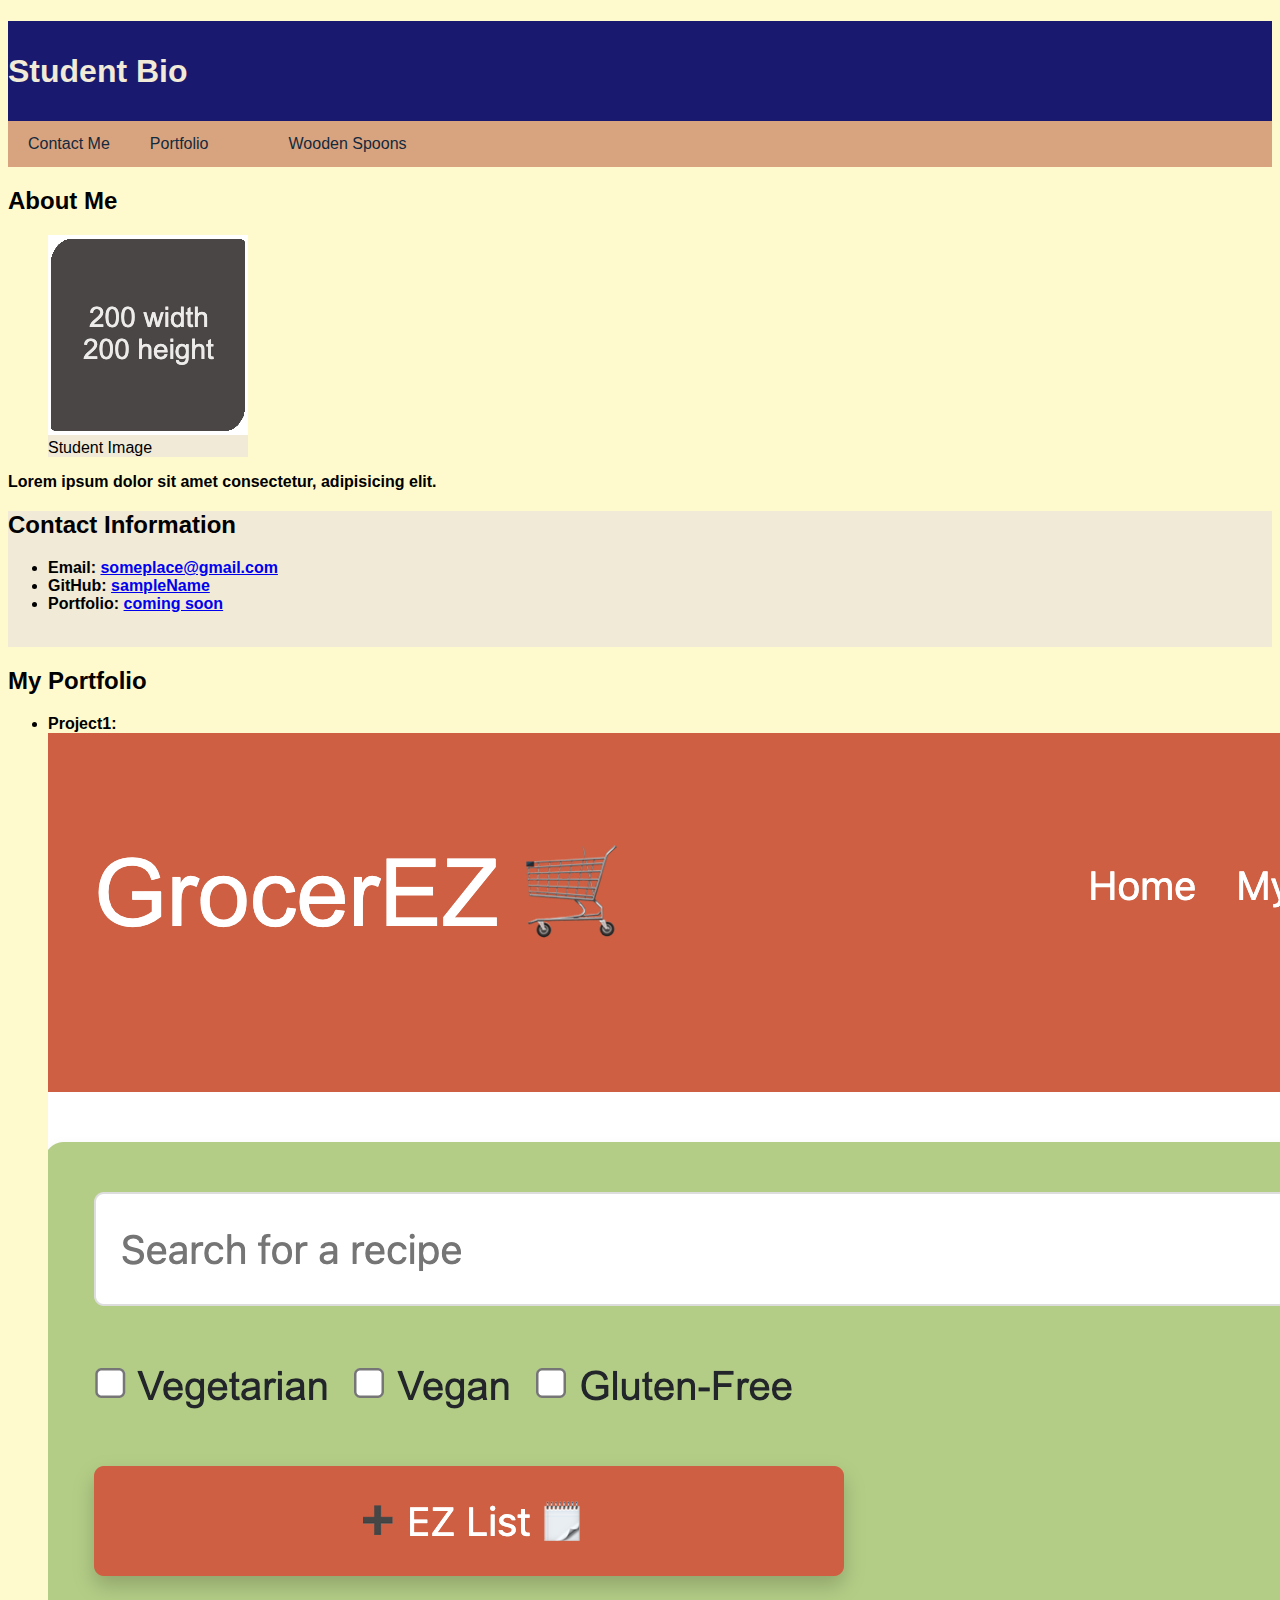
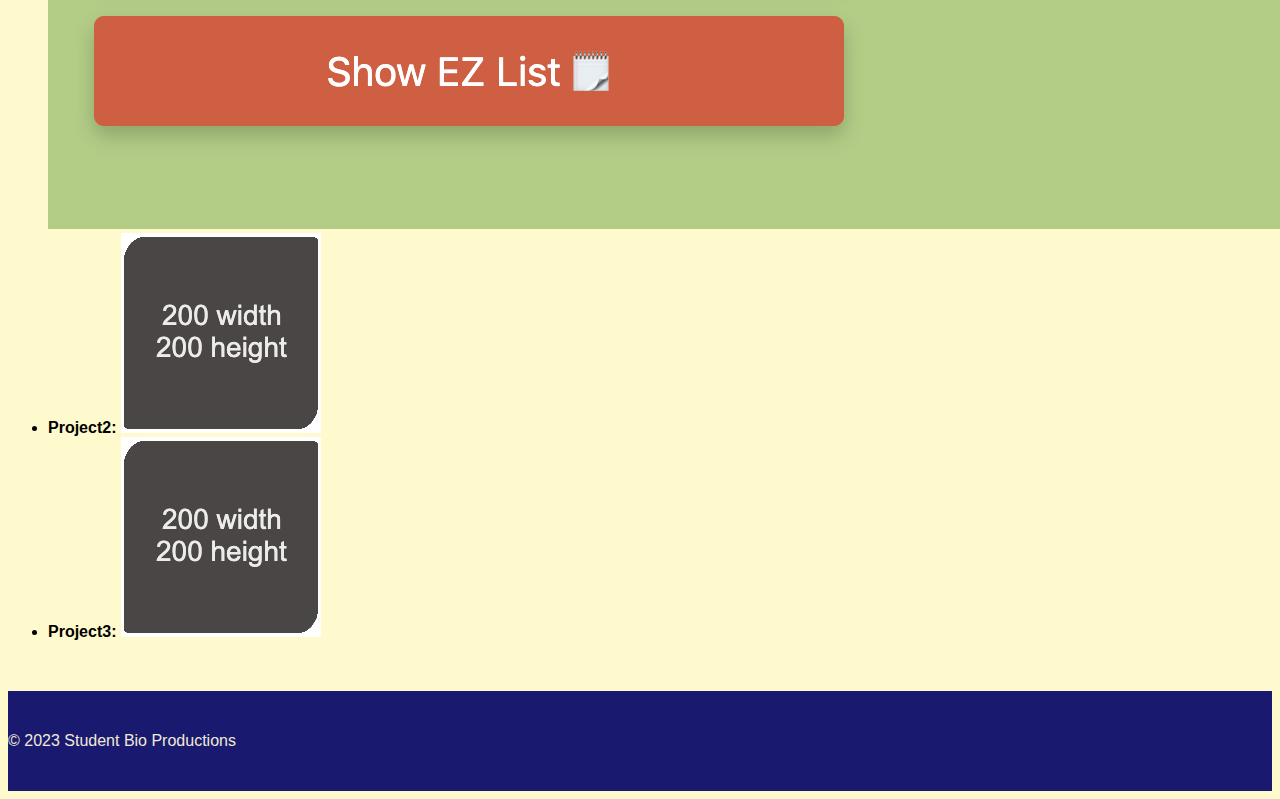
<file: index.html>
<!DOCTYPE html>
<html lang="en">
  <head>
    <meta charset="UTF-8">
    <meta name="viewport" content="width=device-width, initial-scale=1.0">
    <link rel="stylesheet" type="text/css" href="./assets/css/style.css">
    <title>Document</title>
  </head>

  <body>
    <header>
      <h1>Student Bio</h1>
    </header>

    <nav>
      <a href="#contact-section">Contact Me</a>
      <a href="#portfolio-section">Portfolio</a>
      <a href="#"></a>
      <a href="#">Wooden Spoons</a>
    </nav>

    <main>
      <section>
        <h2>About Me</h2>
        <figure>
          <img src="./assets/images/image-1.jpg" alt="placeholder image with text reading 200 width 200 height"/>
          <figcaption>Student Image</figcaption>
        </figure>
        <p class="highlighted-text">Lorem ipsum dolor sit amet consectetur, adipisicing elit.</p>
      </section>

      <section id="contact-section">
        <h2>Contact Information</h2>
        <ul class="highlighted-text">
          <li>Email: <a href="#">someplace@gmail.com</a></li>
          <li>GitHub: <a href="#">sampleName</a></li>
          <li>Portfolio: <a href="#">coming soon</a></li>
        </ul>
        <br>
      </section>
      <section id="portfolio-section">
        <h2>My Portfolio</h2>
        <ul class="highlighted-text">
          <li>Project1: <a href="https://kristin611.github.io/GrocerEZ/"><img src="./assets/images/GrocerEZ.png" alt="placeholder image with text reading 200 width 200 height"/></a></li>
          <li>Project2: <a href="https://github.com/danecluster/Challenge-1-Code-Refactor"><img src="./assets/images/image-1.jpg" alt="placeholder image with text reading 200 width 200 height"/></a></li>
          <li>Project3: <a href="https://github.com/danecluster/Challenge-1-Code-Refactor"><img src="./assets/images/image-1.jpg" alt="placeholder image with text reading 200 width 200 height"/></a></li>
        </ul>
        <br>
      </section>
    </main>

    <footer>
      <p>© 2023 Student Bio Productions</p>
    </footer>
  </body>

</html>
</file>
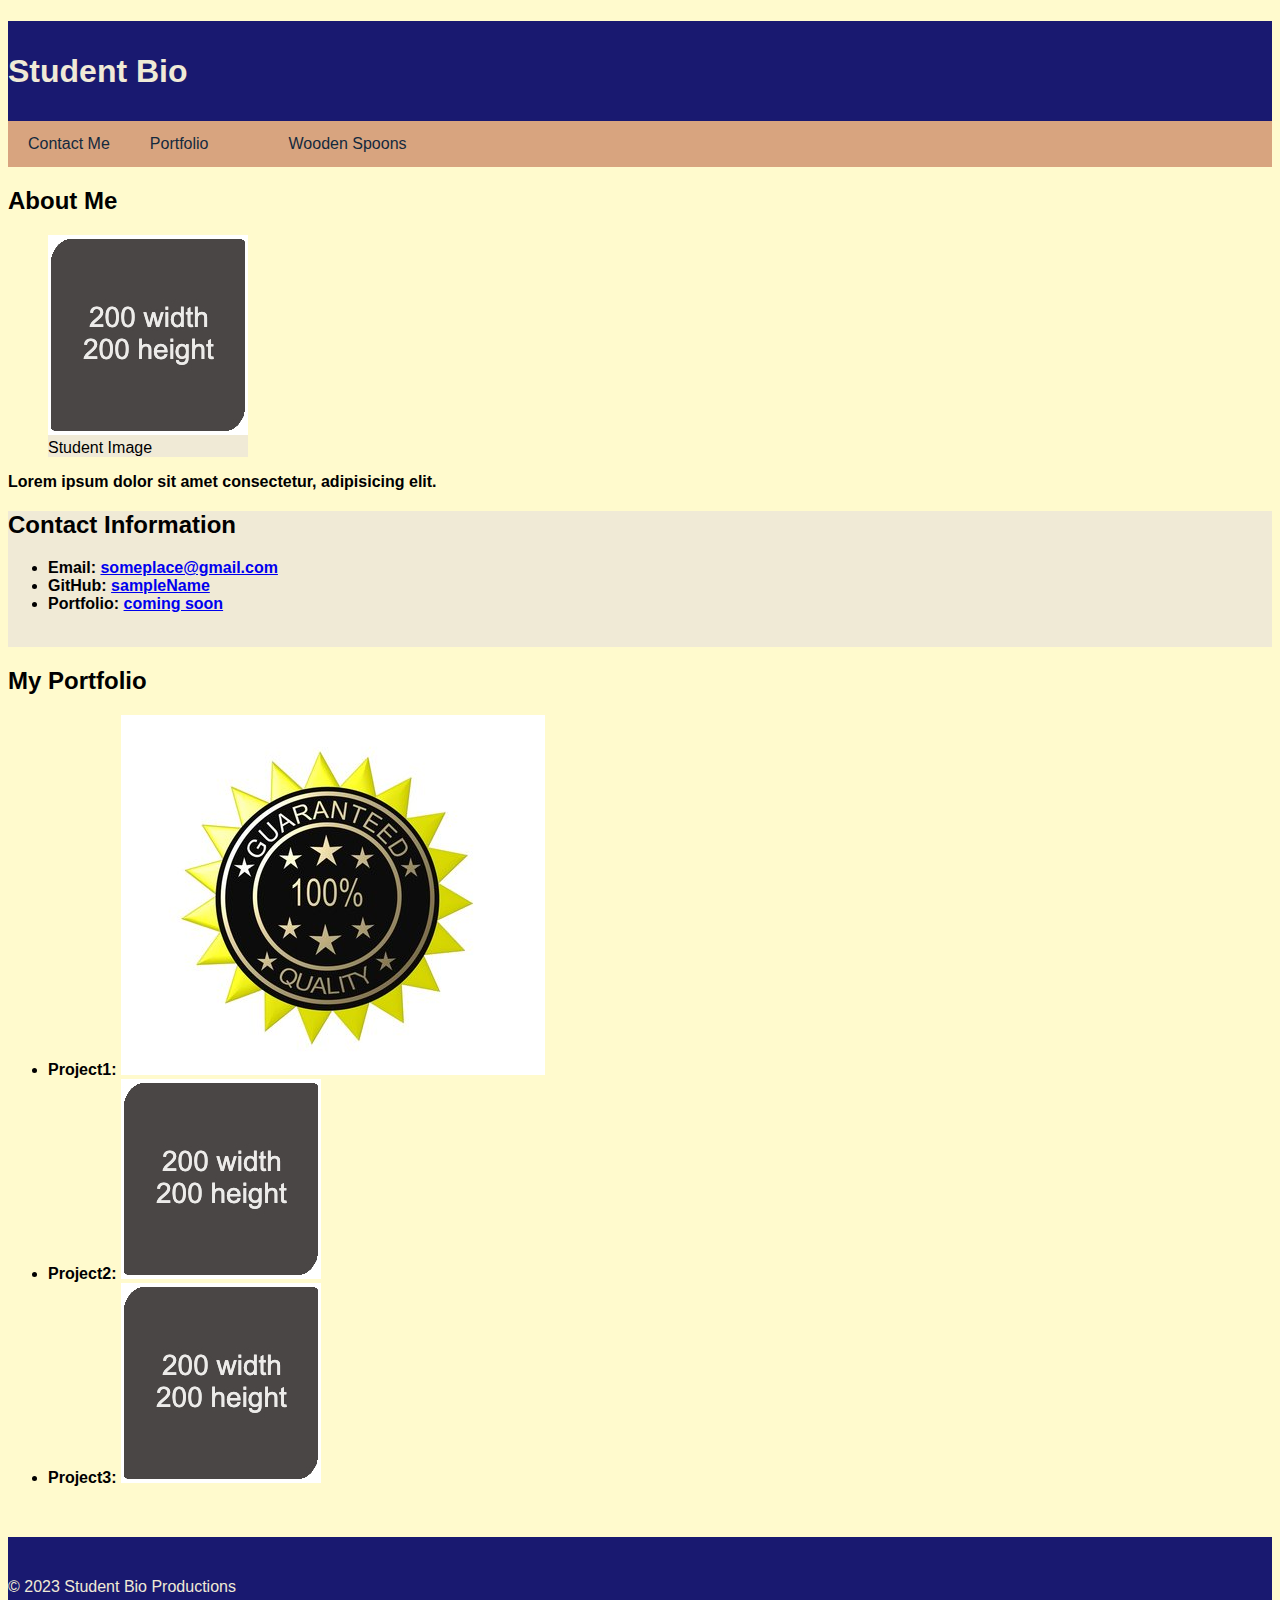
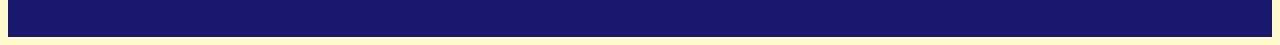
<file: _Solved/index.html>
<!DOCTYPE html>
<html lang="en">
  <head>
    <meta charset="UTF-8">
    <meta name="viewport" content="width=device-width, initial-scale=1.0">
    <link rel="stylesheet" type="text/css" href="./assets/css/style.css">
    <title>Document</title>
  </head>

  <body>
    <header>
      <h1>Student Bio</h1>
    </header>

    <nav>
      <a href="#contact-section">Contact Me</a>
      <a href="#portfolio-section">Portfolio</a>
      <a href="#"></a>
      <a href="#">Wooden Spoons</a>
    </nav>

    <main>
      <section>
        <h2>About Me</h2>
        <figure>
          <img src="./assets/images/image-1.jpg" alt="placeholder image with text reading 200 width 200 height"/>
          <figcaption>Student Image</figcaption>
        </figure>
        <p class="highlighted-text">Lorem ipsum dolor sit amet consectetur, adipisicing elit.</p>
      </section>

      <section id="contact-section">
        <h2>Contact Information</h2>
        <ul class="highlighted-text">
          <li>Email: <a href="#">someplace@gmail.com</a></li>
          <li>GitHub: <a href="#">sampleName</a></li>
          <li>Portfolio: <a href="#">coming soon</a></li>
        </ul>
        <br>
      </section>
      <section id="portfolio-section">
        <h2>My Portfolio</h2>
        <ul class="highlighted-text">
          <li>Project1: <a href="https://github.com/danecluster/Challenge-1-Code-Refactor"><img src="./assets/images/image-2.jpg" alt="placeholder image with text reading 200 width 200 height"/></a></li>
          <li>Project2: <a href="https://github.com/danecluster/Challenge-1-Code-Refactor"><img src="./assets/images/image-1.jpg" alt="placeholder image with text reading 200 width 200 height"/></a></li>
          <li>Project3: <a href="https://github.com/danecluster/Challenge-1-Code-Refactor"><img src="./assets/images/image-1.jpg" alt="placeholder image with text reading 200 width 200 height"/></a></li>
        </ul>
        <br>
      </section>
    </main>

    <footer>
      <p>© 2023 Student Bio Productions</p>
    </footer>
  </body>

</html>
</file>
<file: assets/css/style.css>
/* Universal selector */
* {
  font-family: "Lucida Sans Unicode", "Lucida Grande", sans-serif;
}

/* Element selectors */
body {
  background-color: lemonchiffon;
}

header,
footer {
  width: 100%;
  height: 100px;
  line-height: 100px;
  color: #f0ead6;
  background-color: #191970;
}

figure {
  width: 200px;
  background-color: #f0ead6;
}

/* Class selector */
.highlighted-text {
  font-weight: bolder;
}

/* ID selector */
#contact-section {
  background-color: #f0ead6;
}

nav {
  display: flex;
  background-color: #d8a47f;
}

nav a {
  color: #13293d;
  padding: 14px 20px;
  text-decoration: none;
  text-align: center;
}
</file>
<file: _Solved/assets/css/style.css>
/* Universal selector */
* {
  font-family: "Lucida Sans Unicode", "Lucida Grande", sans-serif;
}

/* Element selectors */
body {
  background-color: lemonchiffon;
}

header,
footer {
  width: 100%;
  height: 100px;
  line-height: 100px;
  color: #f0ead6;
  background-color: #191970;
}

figure {
  width: 200px;
  background-color: #f0ead6;
}

/* Class selector */
.highlighted-text {
  font-weight: bolder;
}

/* ID selector */
#contact-section {
  background-color: #f0ead6;
}

nav {
  display: flex;
  background-color: #d8a47f;
}

nav a {
  color: #13293d;
  padding: 14px 20px;
  text-decoration: none;
  text-align: center;
}
</file>
